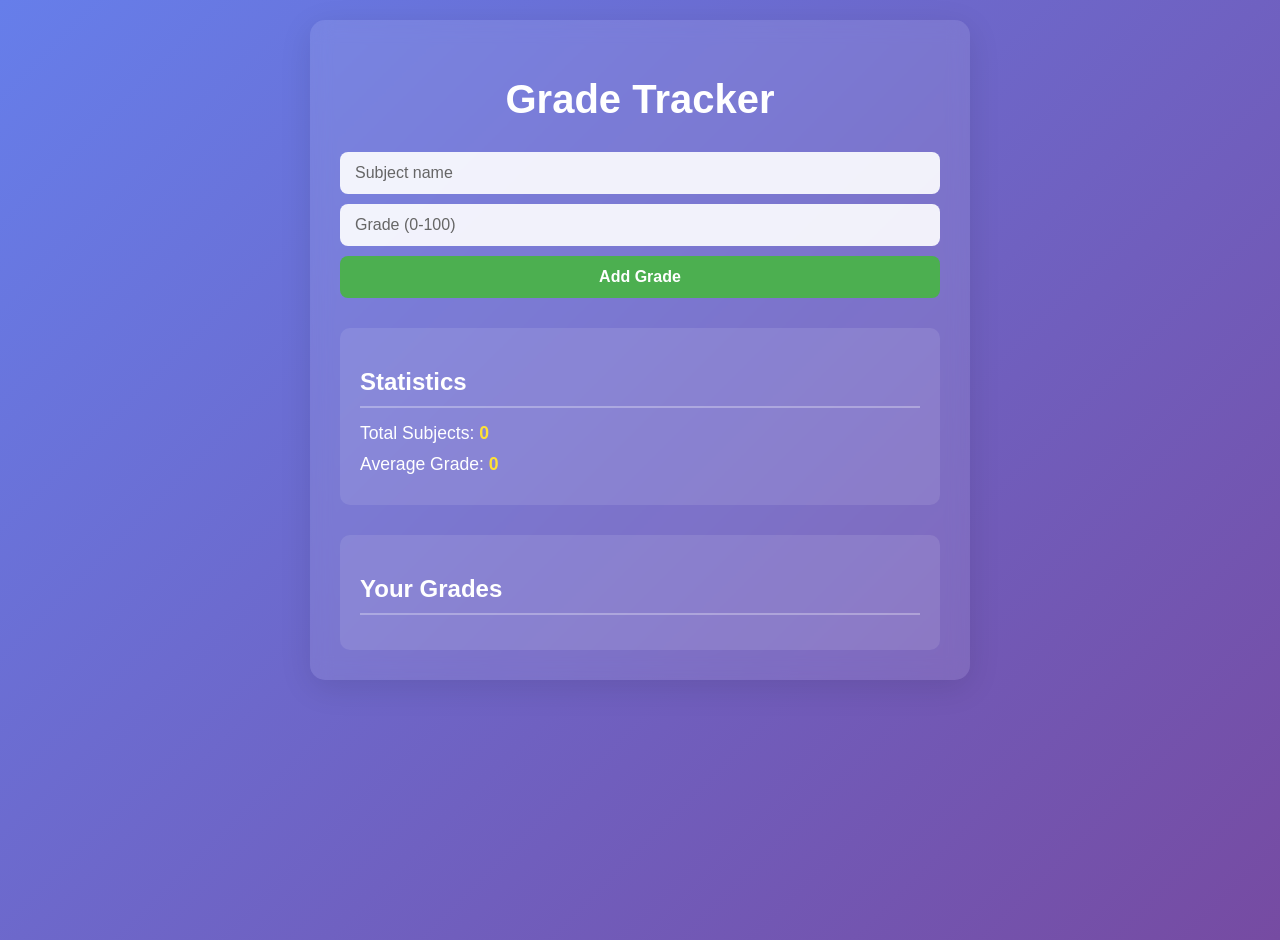
<file: Grade Tracker/index.html>
<!DOCTYPE html>
<html lang="en">
<head>
    <meta charset="UTF-8">
    <meta name="viewport" content="width=device-width, initial-scale=1.0">
    <title>Grade Tracker</title>
    <link rel="stylesheet" href="style.css">
</head>
<body>
    <div class="container">
        <h1>Grade Tracker</h1>
        <div class="input-section">
            <input type="text" id="subject-input" placeholder="Subject name">
            <input type="number" id="grade-input" placeholder="Grade (0-100)" min="0" max="100">
            <button id="add-btn" onclick="addGrade()">Add Grade</button>
        </div>
        <div class="stats">
            <h2>Statistics</h2>
            <p>Total Subjects: <span id="total-subjects">0</span></p>
            <p>Average Grade: <span id="average-grade">0</span></p>
        </div>
        <div class="grades-list">
            <h2>Your Grades</h2>
            <ul id="grades-display"></ul>
        </div>
    </div>
    <script src="script.js"></script>
</body>
</html>
</file>
<file: Grade Tracker/style.css>
body {
    background: linear-gradient(135deg, #667eea 0%, #764ba2 100%);
    font-family: -apple-system, BlinkMacSystemFont, 'Segoe UI', Roboto, Oxygen, Ubuntu, Cantarell, 'Open Sans', 'Helvetica Neue', sans-serif;
    margin: 0;
    padding: 20px;
    min-height: 100vh;
    color: white;
}

.container {
    max-width: 600px;
    margin: 0 auto;
    background: rgba(255, 255, 255, 0.1);
    border-radius: 15px;
    padding: 30px;
    backdrop-filter: blur(10px);
    box-shadow: 0 8px 32px rgba(0, 0, 0, 0.1);
}

h1 {
    text-align: center;
    margin-bottom: 30px;
    font-size: 2.5em;
    font-weight: bold;
}

h2 {
    margin-bottom: 15px;
    font-size: 1.5em;
    border-bottom: 2px solid rgba(255, 255, 255, 0.3);
    padding-bottom: 10px;
}

.input-section {
    margin-bottom: 30px;
    display: flex;
    flex-direction: column;
    gap: 10px;
}

input {
    padding: 12px 15px;
    border: none;
    border-radius: 8px;
    font-size: 16px;
    background: rgba(255, 255, 255, 0.9);
    color: #333;
}

input::placeholder {
    color: #666;
}

button {
    padding: 12px 20px;
    background: #4CAF50;
    color: white;
    border: none;
    border-radius: 8px;
    font-size: 16px;
    font-weight: bold;
    cursor: pointer;
    transition: background 0.3s ease;
}

button:hover {
    background: #45a049;
}

.stats {
    margin-bottom: 30px;
    background: rgba(255, 255, 255, 0.1);
    padding: 20px;
    border-radius: 10px;
}

.stats p {
    margin: 10px 0;
    font-size: 1.1em;
}

.stats span {
    font-weight: bold;
    color: #FFE135;
}

.grades-list {
    background: rgba(255, 255, 255, 0.1);
    padding: 20px;
    border-radius: 10px;
}

ul {
    list-style: none;
    padding: 0;
    margin: 0;
}

li {
    background: rgba(255, 255, 255, 0.1);
    margin: 10px 0;
    padding: 15px;
    border-radius: 8px;
    display: flex;
    justify-content: space-between;
    align-items: center;
}

.grade-value {
    font-weight: bold;
    font-size: 1.2em;
}

.grade-a { color: #4CAF50; }
.grade-b { color: #8BC34A; }
.grade-c { color: #FFE135; }
.grade-d { color: #FF9800; }
.grade-f { color: #f44336; }
</file>
